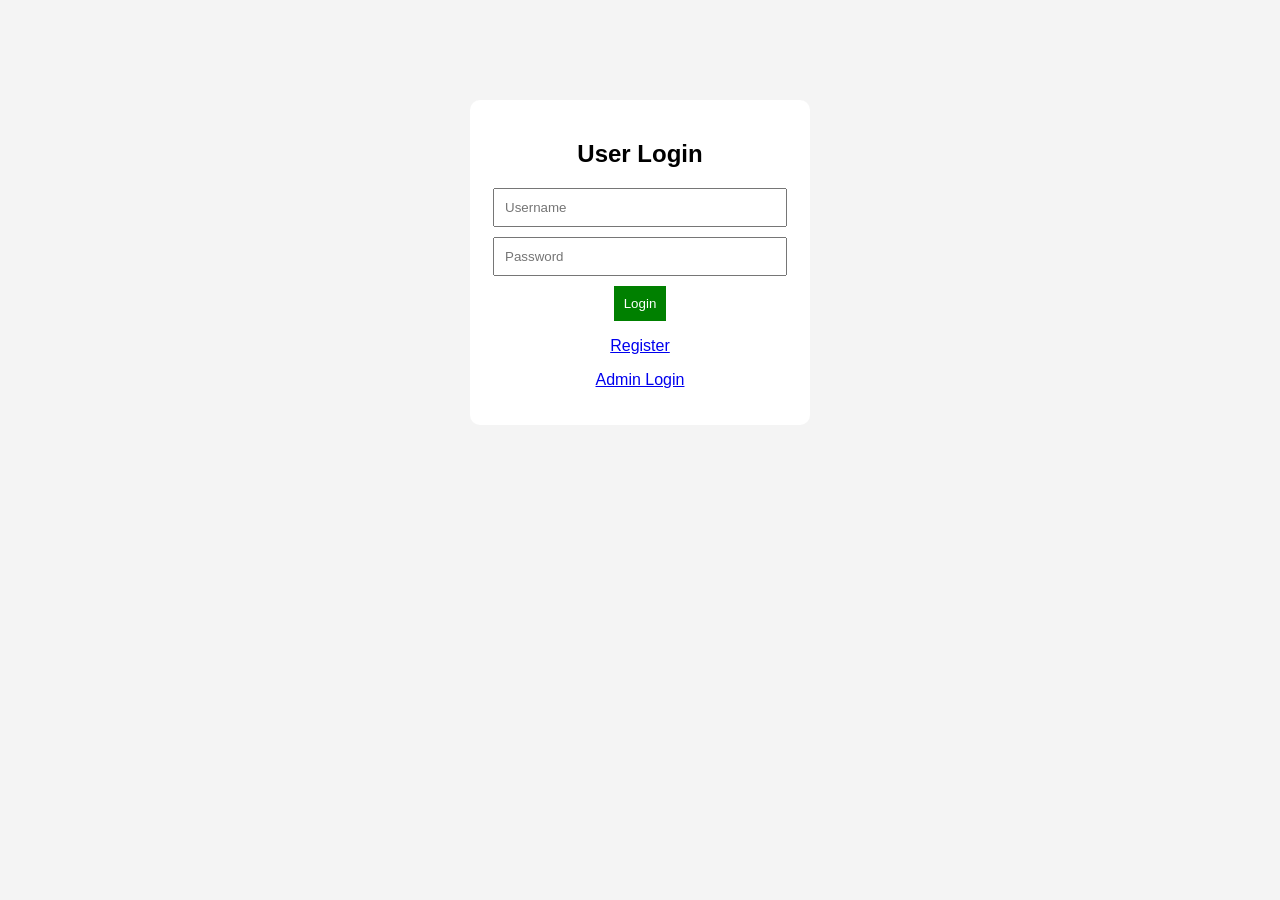
<file: index.html>
<!DOCTYPE html>
<html>
<head>
<title>Login</title>
<link rel="stylesheet" href="style.css">
</head>
<body>

<div class="form">
<h2>User Login</h2>
<input id="loginUser" placeholder="Username">
<input id="loginPass" type="password" placeholder="Password">
<button onclick="login()">Login</button>

<p><a href="register.html">Register</a></p>
<p><a href="admin-login.html">Admin Login</a></p>
</div>

<script src="script.js"></script>
</body>
</html>
</file>
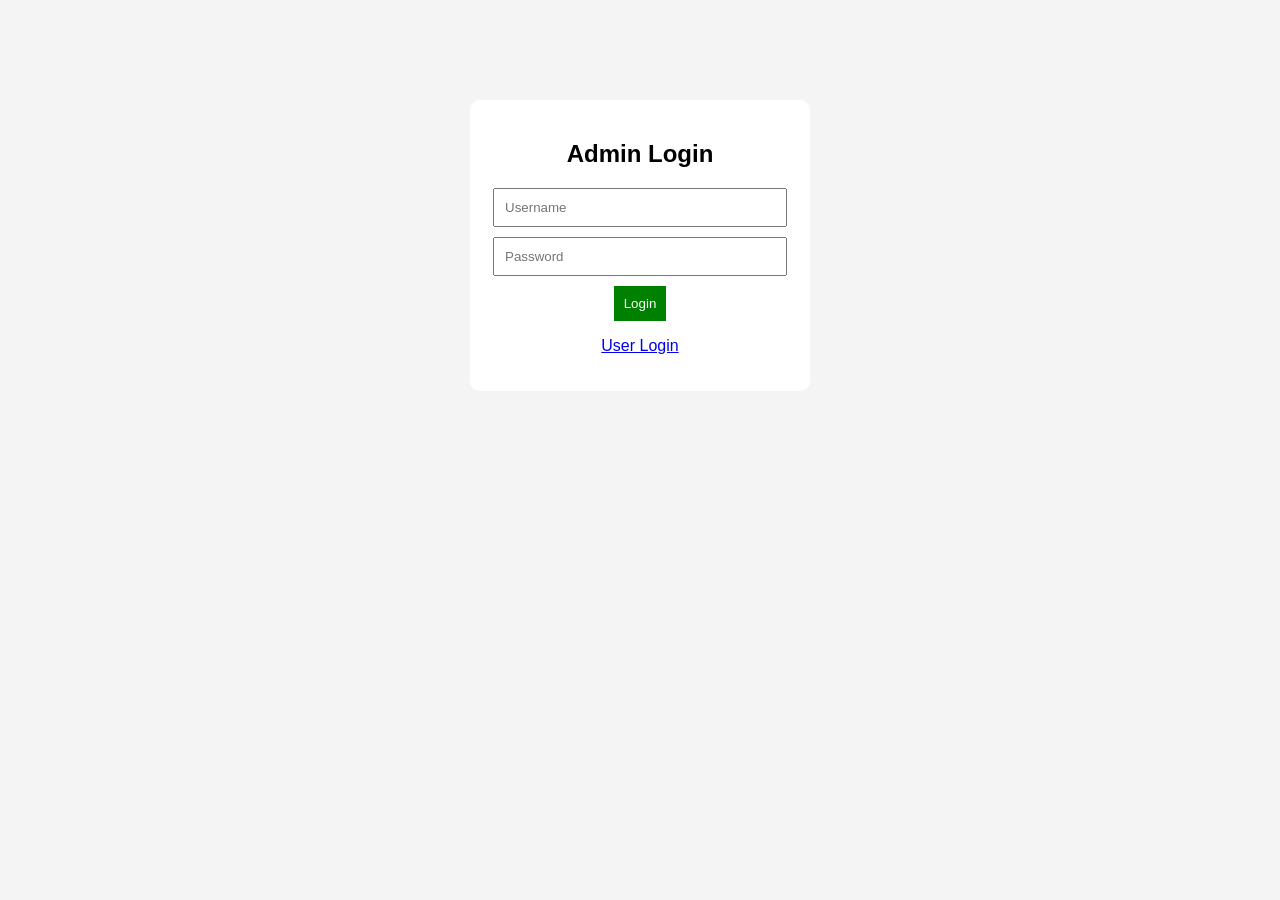
<file: admin-login.html>
<!DOCTYPE html>
<html>
<head>
<title>Admin Login</title>
<link rel="stylesheet" href="style.css">
</head>
<body>

<div class="form">
<h2>Admin Login</h2>

<input id="adminUser" placeholder="Username">
<input id="adminPass" type="password" placeholder="Password">

<button onclick="adminLogin()">Login</button>

<p><a href="index.html">User Login</a></p>
</div>

<script src="script.js"></script>
</body>
</html>
</file>
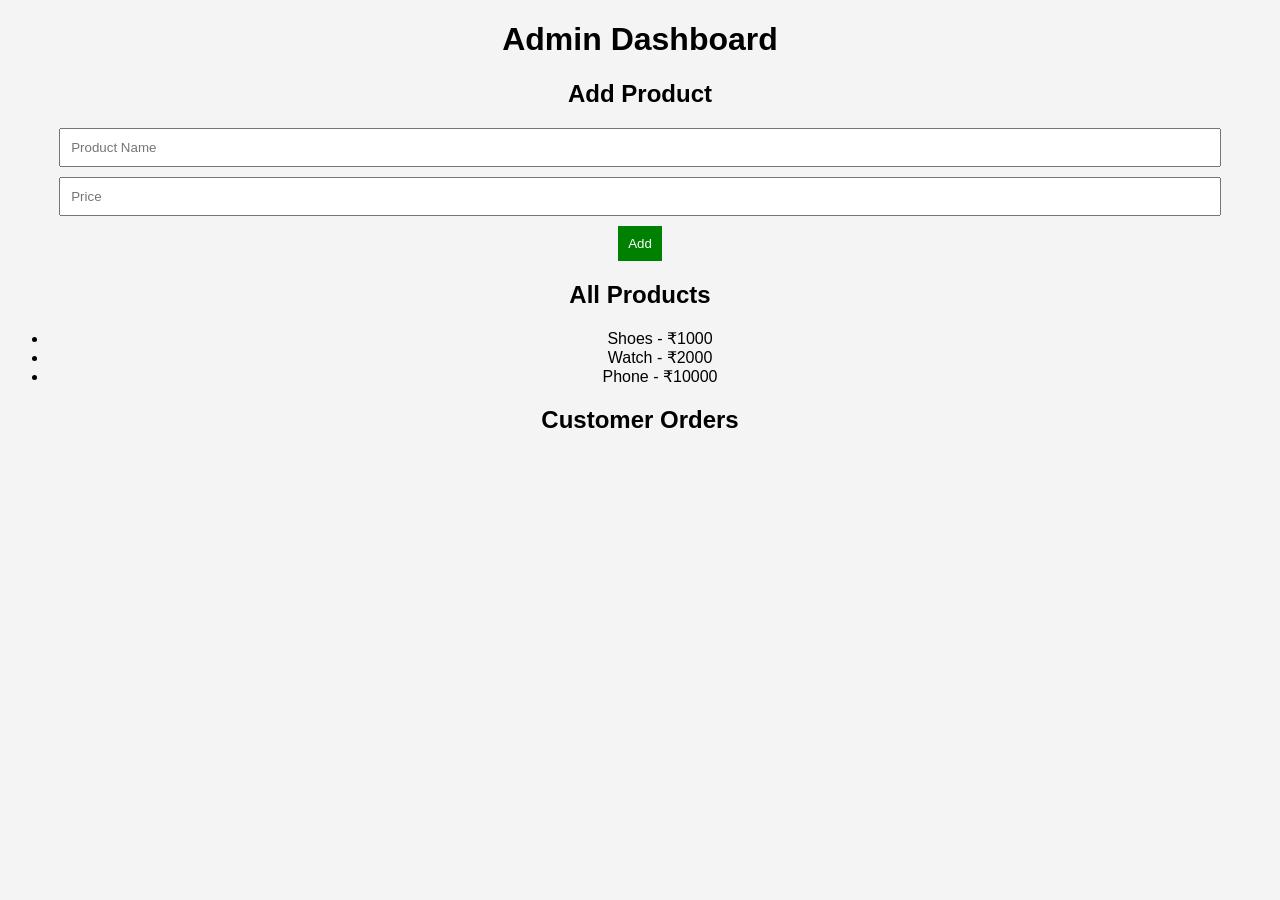
<file: admin.html>
<!DOCTYPE html>
<html>
<head>
<title>Admin Dashboard</title>
<link rel="stylesheet" href="style.css">
</head>
<body>

<h1>Admin Dashboard</h1>

<h2>Add Product</h2>
<input id="pname" placeholder="Product Name">
<input id="pprice" type="number" placeholder="Price">
<button onclick="addProduct()">Add</button>

<h2>All Products</h2>
<ul id="adminProducts"></ul>

<h2>Customer Orders</h2>
<ul id="adminOrders"></ul>

<script src="script.js"></script>
</body>
</html>
</file>
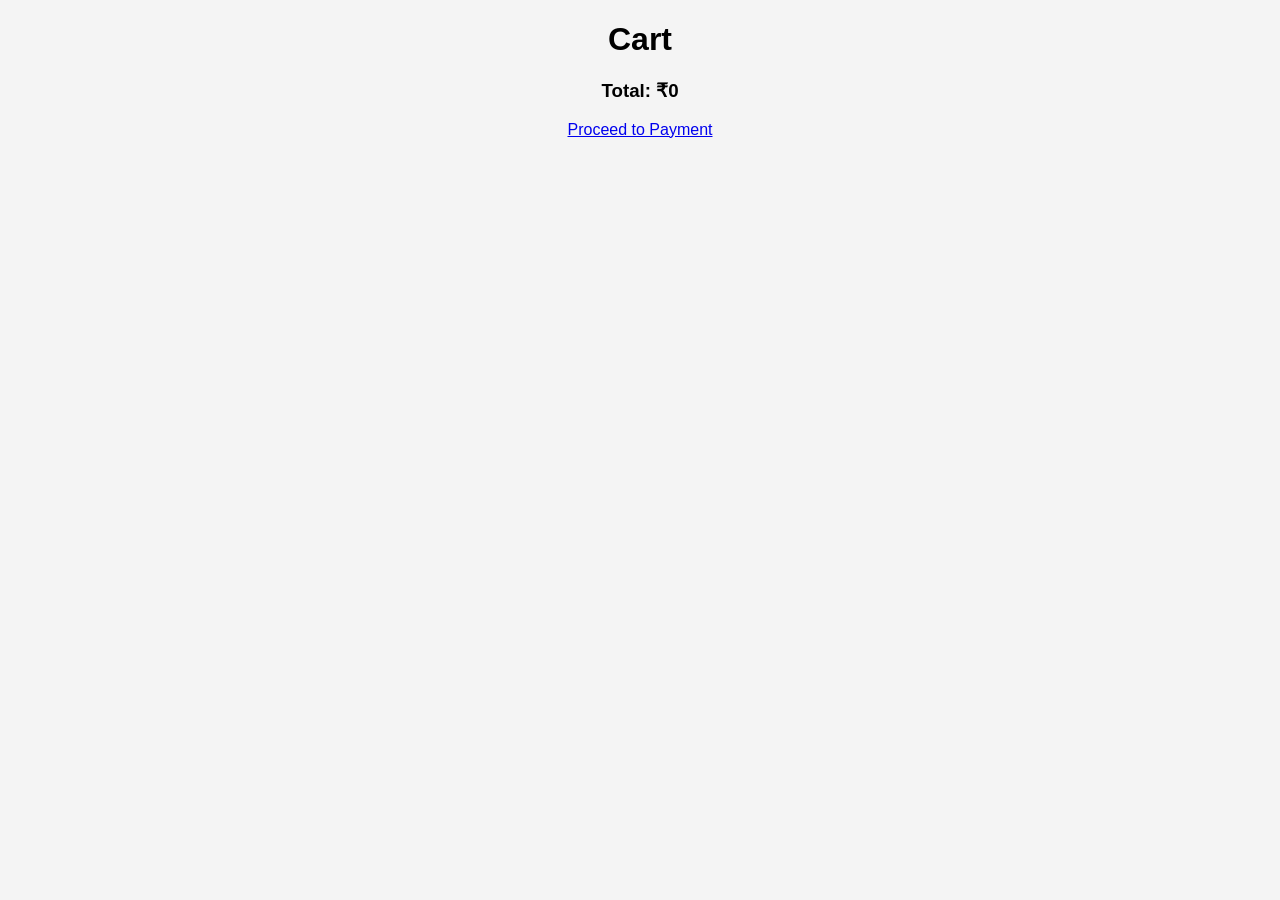
<file: cart.html>
<!DOCTYPE html>
<html>
<head>
<title>Cart</title>
<link rel="stylesheet" href="style.css">
</head>
<body>

<h1>Cart</h1>
<ul id="cartItems"></ul>
<h3>Total: ₹<span id="total"></span></h3>

<a href="payment.html">Proceed to Payment</a>

<script src="script.js"></script>
</body>
</html>
</file>
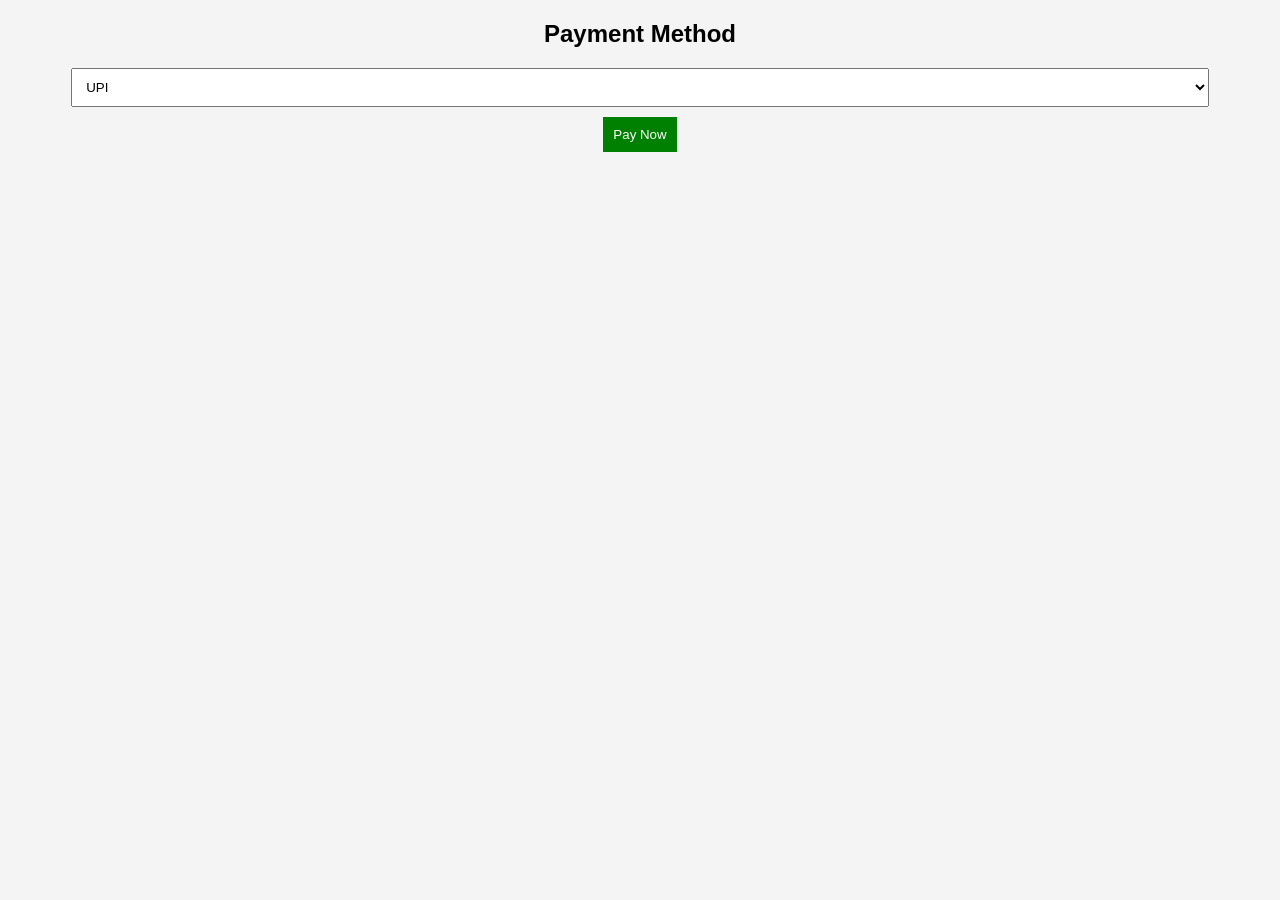
<file: payment.html>
<!DOCTYPE html>
<html>
<head>
<title>Payment</title>
<link rel="stylesheet" href="style.css">
</head>
<body>

<h2>Payment Method</h2>

<select id="paymentMethod">
<option>UPI</option>
<option>Card</option>
<option>Cash on Delivery</option>
</select>

<button onclick="placeOrder()">Pay Now</button>

<script src="script.js"></script>
</body>
</html>
</file>
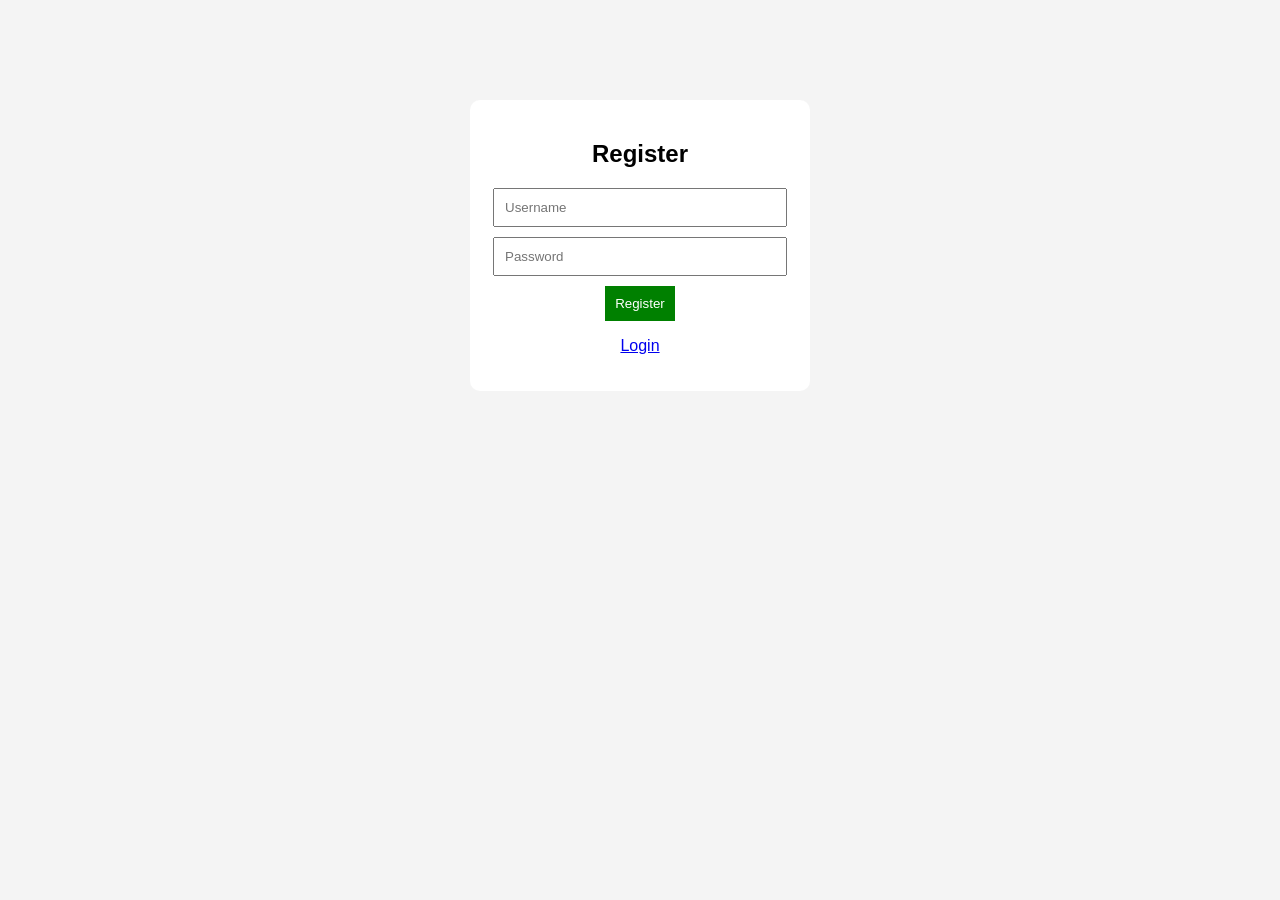
<file: register.html>
<!DOCTYPE html>
<html>
<head>
<title>Register</title>
<link rel="stylesheet" href="style.css">
</head>
<body>

<div class="form">
<h2>Register</h2>
<input id="regUser" placeholder="Username">
<input id="regPass" type="password" placeholder="Password">
<button onclick="register()">Register</button>

<p><a href="index.html">Login</a></p>
</div>

<script src="script.js"></script>
</body>
</html>
</file>
<file: style.css>
body {
    font-family: Arial;
    text-align: center;
    background: #f4f4f4;
}

.form {
    background: white;
    padding: 20px;
    width: 300px;
    margin: 100px auto;
    border-radius: 10px;
}

input, select {
    display: block;
    margin: 10px auto;
    padding: 10px;
    width: 90%;
}

button {
    padding: 10px;
    background: green;
    color: white;
    border: none;
}

#products {
    display: grid;
    grid-template-columns: repeat(3,1fr);
    gap: 15px;
    padding: 20px;
}

.product {
    background: white;
    padding: 10px;
    border-radius: 10px;
}
</file>
